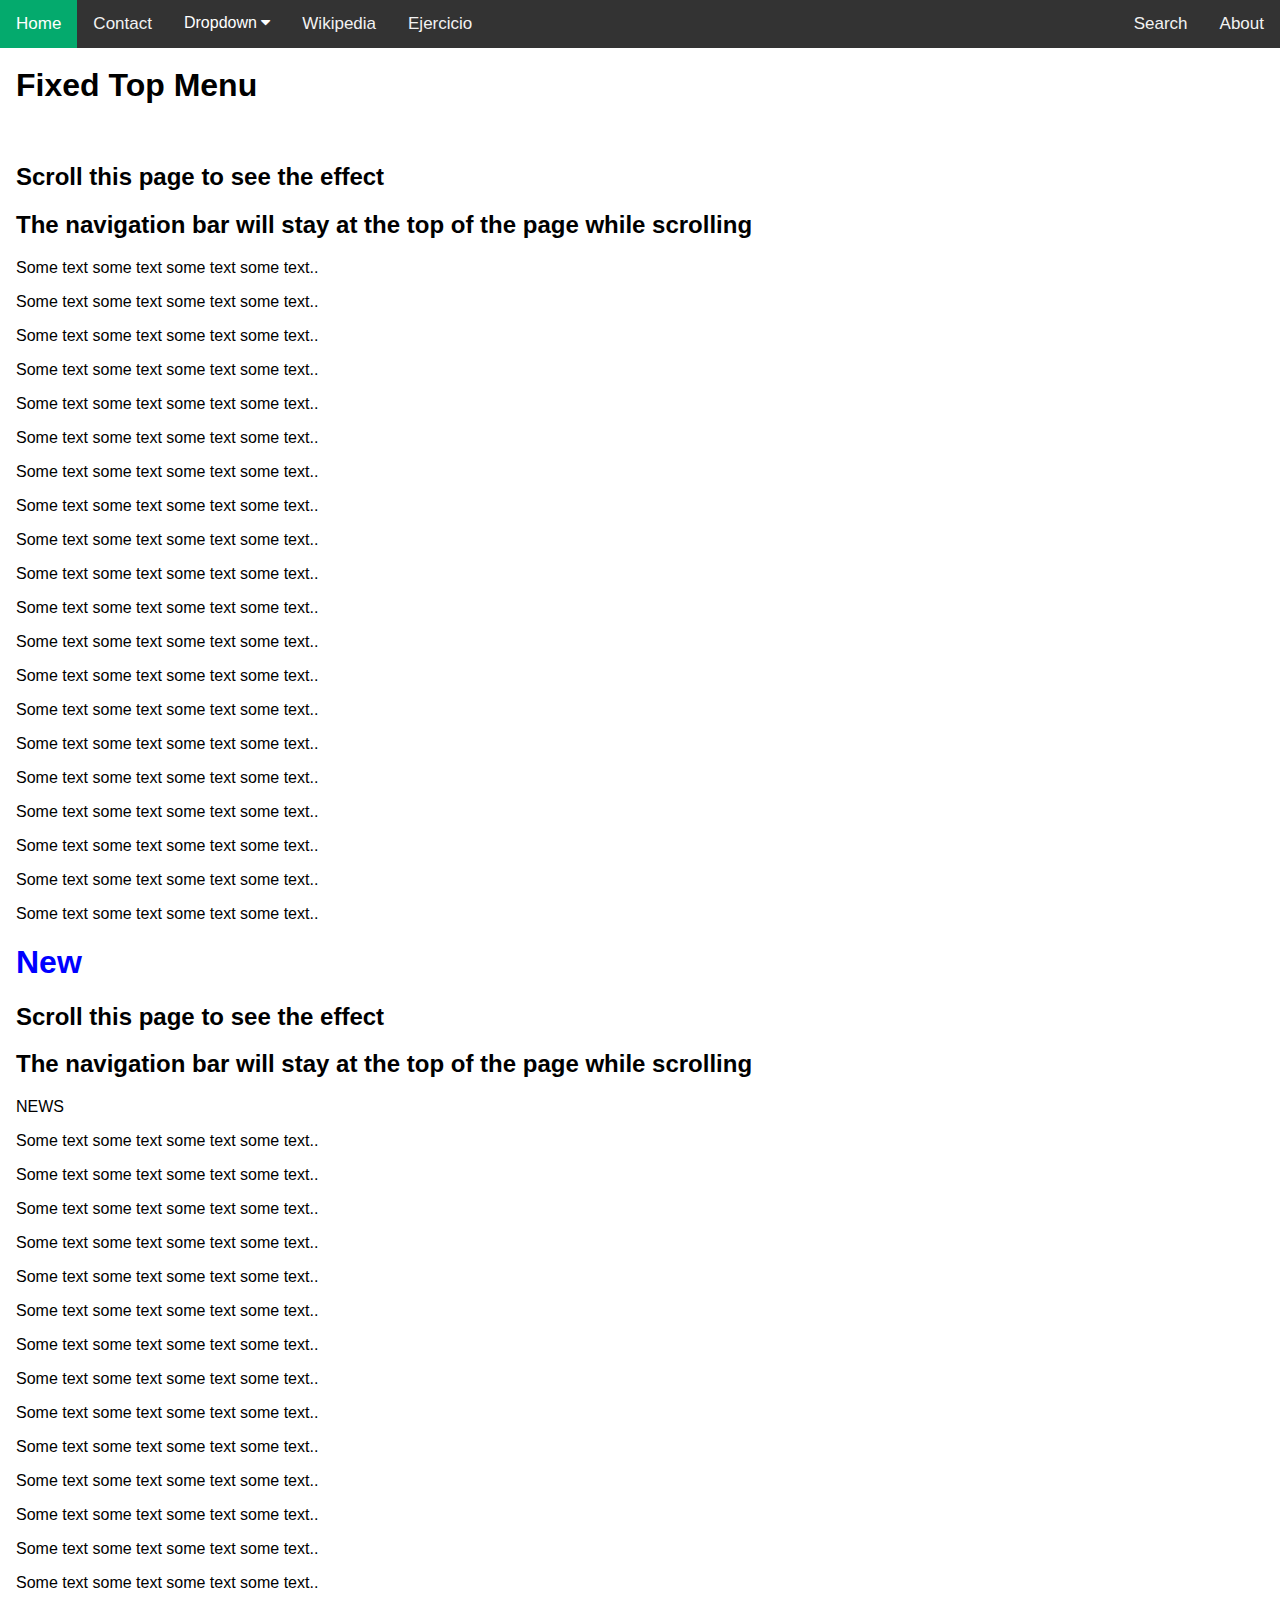
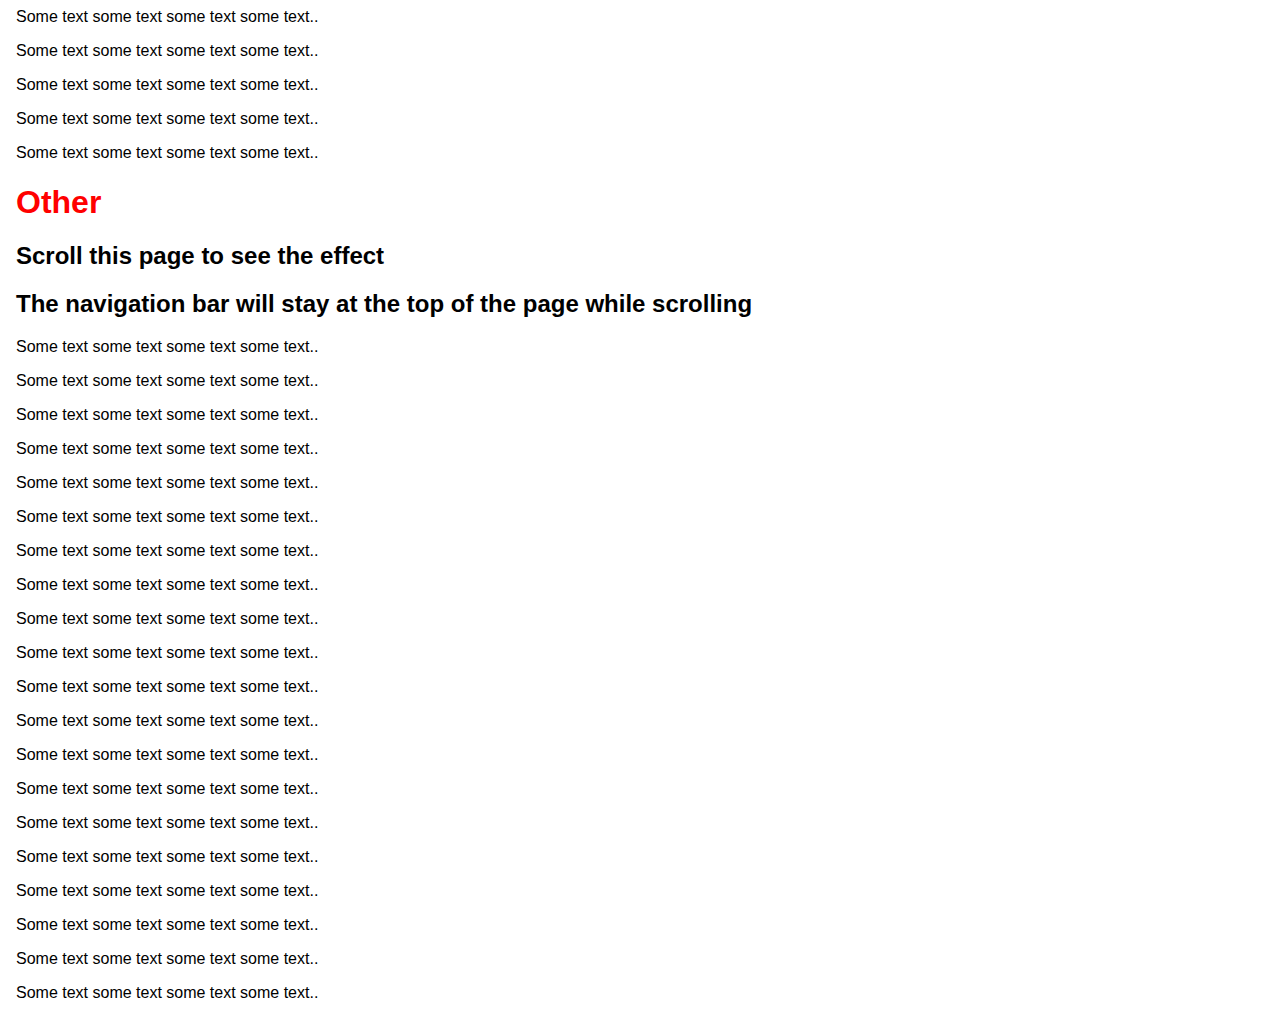
<file: index.html>
<!DOCTYPE html>
<html>
	<head>
		<meta charset="UTF-8">
		<title>Page Title</title>
		<meta name="author" content="Marc Rubio">
		<meta name="description" content="Menu index">
		<meta name="viewport" content="width=device-width, initial-scale=1">
		<link rel="stylesheet" href="https://cdnjs.cloudflare.com/ajax/libs/font-awesome/4.7.0/css/font-awesome.min.css">
		<link rel="stylesheet" href=".\menu.css">
	</head>
	<style>
		 * {
		 scroll-behavior: smooth;
		 }
		 .anchor {
			display: block;
			position: relative;
			top: -100px;
			visibility: hidden;
			}
	</style>
	<body>
		<div class="navbar">
			<a class="active" href="index.html">Home</a>
			<a href="contacto.html">Contact</a>
		<div class="dropdown">
			<button class="dropbtn">Dropdown 
				<i class="fa fa-caret-down"></i>
			</button>
			<div class="dropdown-content">
				<a href="/index.html#home">Home</a>
				<a href="/#news">News</a>
				<a href="/#other">Other</a>
			</div>
		</div>
			<a href="https://es.wikipedia.org/wiki/Wikipedia:Portada" target="blank">Wikipedia</a>
			<a href="/ejercicio.html#ejercicio" target="blank">Ejercicio</a>
			
			<div class="navbar-right">
				<a href="#search">Search</a>
				<a href="#about">About</a>
			</div>
		</div>
		
		<div class="main">
			<div>
			  <h1>Fixed Top Menu<a id="home" class="anchor">a</a></h1>
			  <h2>Scroll this page to see the effect</h2>
			  <h2>The navigation bar will stay at the top of the page while scrolling</h2>
			  <p>Some text some text some text some text..</p>
			  <p>Some text some text some text some text..</p>
			  <p>Some text some text some text some text..</p>
			  <p>Some text some text some text some text..</p>
			  <p>Some text some text some text some text..</p>
			  <p>Some text some text some text some text..</p>
			  <p>Some text some text some text some text..</p>
			  <p>Some text some text some text some text..</p>
			  <p>Some text some text some text some text..</p>
			  <p>Some text some text some text some text..</p>
			  <p>Some text some text some text some text..</p>
			  <p>Some text some text some text some text..</p>
			  <p>Some text some text some text some text..</p>
			  <p>Some text some text some text some text..</p>
			  <p>Some text some text some text some text..</p>
			  <p>Some text some text some text some text..</p>
			  <p>Some text some text some text some text..</p>
			  <p>Some text some text some text some text..</p>
			  <p>Some text some text some text some text..</p>
			  <p>Some text some text some text some text..</p>
			</div>
			<div>
				<h1 style="color:blue;">New<a id="news" class="anchor"></a></h1>
				<h2>Scroll this page to see the effect</h2>
				<h2>The navigation bar will stay at the top of the page while scrolling</h2>
				<p>NEWS</p>
				<p>Some text some text some text some text..</p>
				  <p>Some text some text some text some text..</p>
				  <p>Some text some text some text some text..</p>
				  <p>Some text some text some text some text..</p>
				  <p>Some text some text some text some text..</p>
				  <p>Some text some text some text some text..</p>
				  <p>Some text some text some text some text..</p>
				  <p>Some text some text some text some text..</p>
				  <p>Some text some text some text some text..</p>
				  <p>Some text some text some text some text..</p>
				  <p>Some text some text some text some text..</p>
				  <p>Some text some text some text some text..</p>
				  <p>Some text some text some text some text..</p>
				  <p>Some text some text some text some text..</p>
				  <p>Some text some text some text some text..</p>
				  <p>Some text some text some text some text..</p>
				  <p>Some text some text some text some text..</p>
				  <p>Some text some text some text some text..</p>
				  <p>Some text some text some text some text..</p>
			</div>
			<div>
			  <h1 style="color:red;">Other<a id="other" class="anchor"></a></h1>
			  <h2>Scroll this page to see the effect</h2>
			  <h2>The navigation bar will stay at the top of the page while scrolling</h2>
			  <p>Some text some text some text some text..</p>
			  <p>Some text some text some text some text..</p>
			  <p>Some text some text some text some text..</p>
			  <p>Some text some text some text some text..</p>
			  <p>Some text some text some text some text..</p>
			  <p>Some text some text some text some text..</p>
			  <p>Some text some text some text some text..</p>
			  <p>Some text some text some text some text..</p>
			  <p>Some text some text some text some text..</p>
			  <p>Some text some text some text some text..</p>
			  <p>Some text some text some text some text..</p>
			  <p>Some text some text some text some text..</p>
			  <p>Some text some text some text some text..</p>
			  <p>Some text some text some text some text..</p>
			  <p>Some text some text some text some text..</p>
			  <p>Some text some text some text some text..</p>
			  <p>Some text some text some text some text..</p>
			  <p>Some text some text some text some text..</p>
			  <p>Some text some text some text some text..</p>
			  <p>Some text some text some text some text..</p>
			</div>
		</div><!-- class="main" -->
	</body>
</html>
</file>
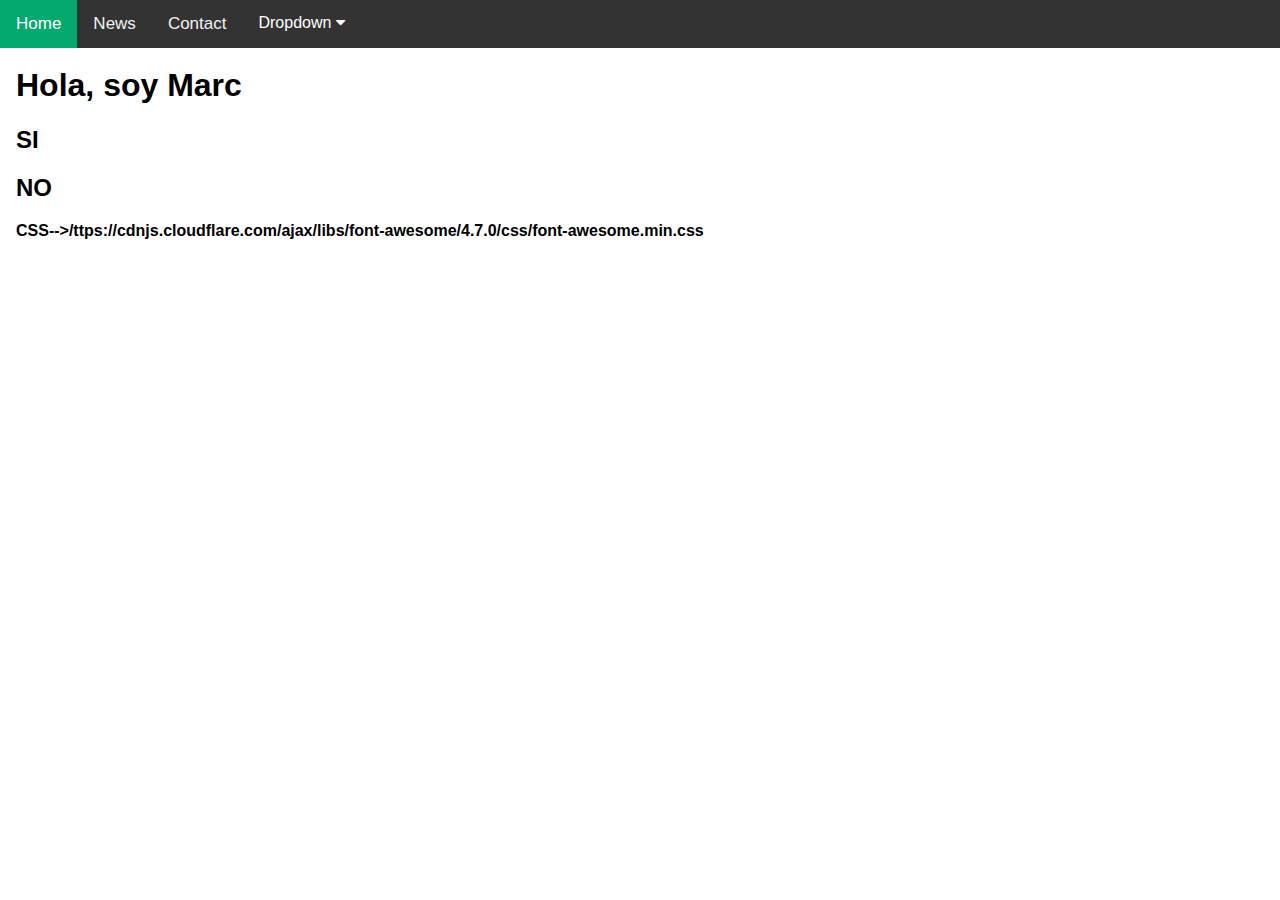
<file: contacto.html>
<!DOCTYPE html>
<html>
	<head>
		<meta charset="UTF-8">
		<title>Page Title</title>
		<meta name="author" content="Marc Rubio">
		<meta name="description" content="Menu index">
		<meta name="viewport" content="width=device-width, initial-scale=1">
		<link rel="stylesheet" href="https://cdnjs.cloudflare.com/ajax/libs/font-awesome/4.7.0/css/font-awesome.min.css">
		<link rel="stylesheet" href=".\menu.css">
		<style>
			.ancla { padding-top: 90px; }
		</style>
	</head>
	<body>
		<div class="navbar">
			<a class="active" href="index.html">Home</a>
			<a href="/index.html #news">News</a>
			<a href="#contacto">Contact</a>
		<div class="dropdown">
			<button class="dropbtn">Dropdown 
				<i class="fa fa-caret-down"></i>
			</button>
			<div class="dropdown-content">
				<a href="/index.html#home">Home</a>
				<a href="/#news">News</a>
				<a href="/#other">Other</a>
			</div>
		</div>
		</div>
		<div class="main">
		  <h1 id="home">Hola, soy Marc</h1>
		  <h2>SI </h2>
		  <h2>NO</h2>
		  <p><b>CSS-->/<b>ttps://cdnjs.cloudflare.com/ajax/libs/font-awesome/4.7.0/css/font-awesome.min.css</p>
		  
	</body>
	</html>
</file>
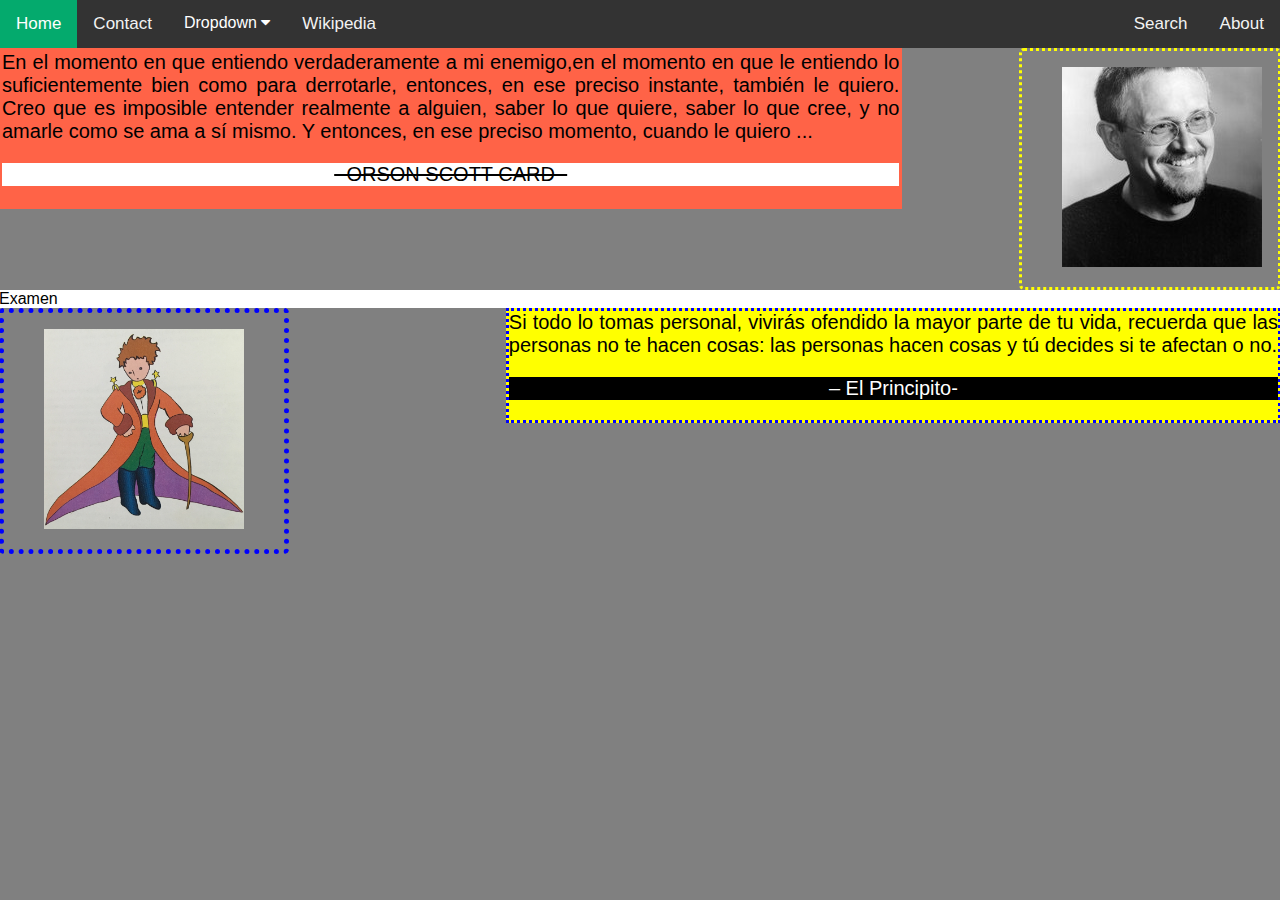
<file: ejercicio.html>
<!DOCTYPE html>
<html>
	<head>
		<meta charset="UTF-8">
		<title>Page Title</title>
		<meta name="author" content="Marc Rubio">
		<meta name="description" content="Menu index">
		<meta name="viewport" content="width=device-width, initial-scale=1">
		<link rel="stylesheet" href="https://cdnjs.cloudflare.com/ajax/libs/font-awesome/4.7.0/css/font-awesome.min.css">
		<link rel="stylesheet" href=".\menu.css">
		<link rel="stylesheet" href=".\ejerciciostyle.css">
		
	</head>
	<body class="bak">
	<div class="navbar">
			<a class="active" href="index.html">Home</a>
			<a href="contacto.html">Contact</a>
		<div class="dropdown">
			<button class="dropbtn">Dropdown 
				<i class="fa fa-caret-down"></i>
			</button>
			<div class="dropdown-content">
				<a href="/index.html#home">Home</a>
				<a href="/#news">News</a>
				<a href="/#other">Other</a>
			</div>
		</div>
			<a href="https://es.wikipedia.org/wiki/Wikipedia:Portada" target="blank">Wikipedia</a>
			<a href="/ejercicio.html#ejercicio" target="blank"></a>
			
			<div class="navbar-right">
				<a href="#search">Search</a>
				<a href="#about">About</a>
			</div>
		</div>
		<div class="main">
		<div id="Texto1">
				En el momento en que entiendo verdaderamente a mi enemigo,en el momento en que le entiendo lo suficientemente
				bien como para derrotarle, entonces, en ese preciso instante, también le quiero. 
				Creo que es imposible entender realmente a alguien, saber lo que quiere, saber lo que cree, y no amarle
				como se ama a sí mismo. Y entonces, en ese preciso momento, cuando le quiero ...
			<p id="p_texto1">- Orson Scott Card -</p>
		</div>
		<div id="imagen1">
			<figure>
				<img class="imagenes" src="../imagen1.jpeg" alt="Orson Scott Card">
			</figure>
		</div>
		<div id="separacion">
			Examen
		</div>
		<div id="texto2">
				Si todo lo tomas personal, vivirás ofendido la mayor parte de tu vida, recuerda que las personas no
				te hacen cosas: las personas hacen cosas y tú decides si te afectan o no.
			<p id="p_texto2">– El Principito-</p>
		</div>
		<div id="imagen2">
			<figure>
				<img class="imagenes" src="../imagen2.jfif" alt="" width = "200" height = "200">
			</figure>
		</div>
		</div>
	</body>
</file>
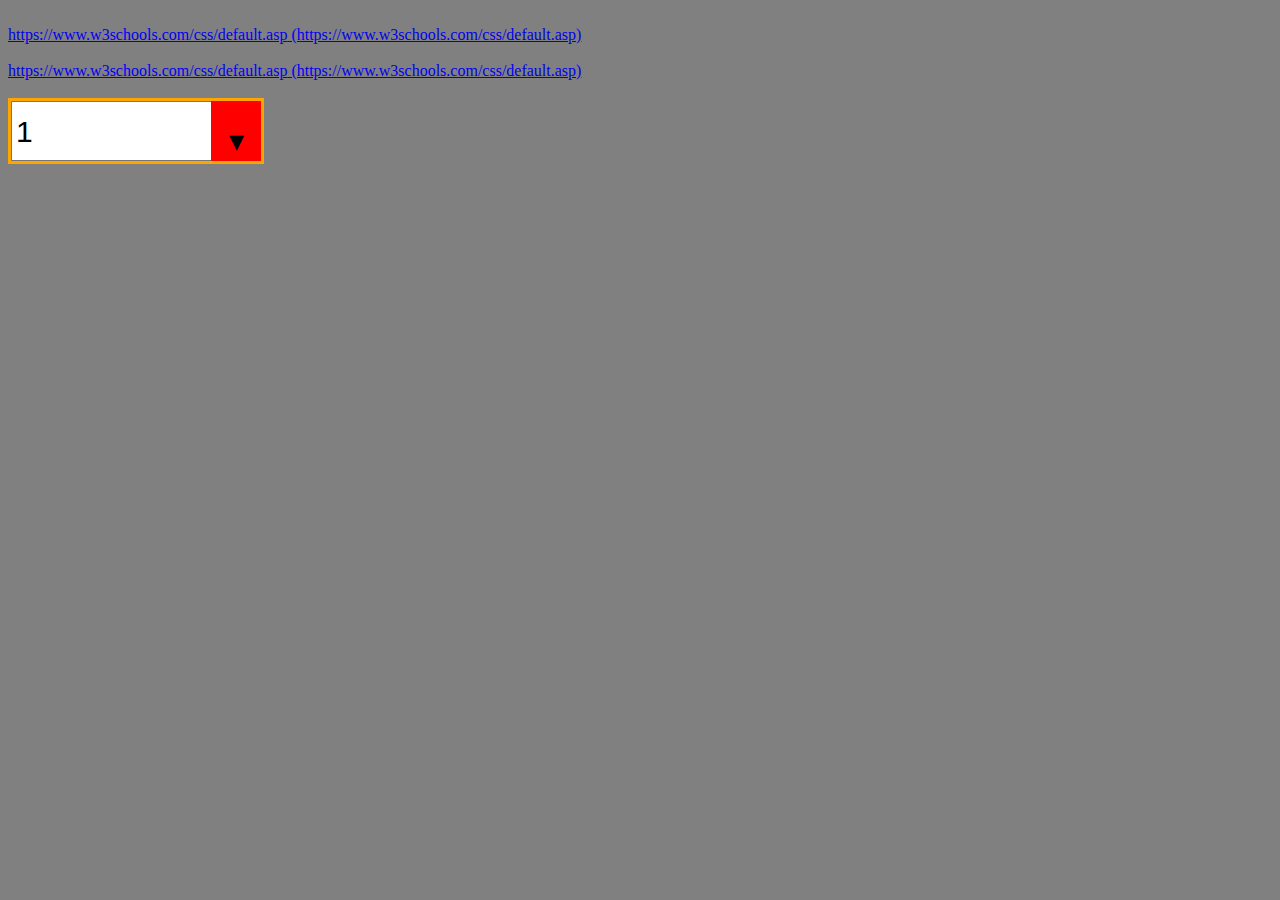
<file: basura/repasoform.html>
<!DOCTYPE html>
<html lang="es">
  <head>
    <meta charset="UTF-8" />
    <title>Page Title</title>
    <link rel="icon" type="image/x-icon" href="/images/favicon.ico" />
    <meta name="author" content="Marc Rubio" />
    <meta name="description" content="IFCD0110" />
    <meta name="viewport" content="width=device-width, initial-scale=1" />
    <style>
      body {
        background-color: gray;
      }
      #caja {
        border: 3px solid orange;
        height: 60px;
        width: 250px;
        overflow: hidden;
        position: relative;
      }
      #caja::after {
        top: 0;
        right: 0;
        position: absolute;
        background-color: red;
        width: 50px;
        height: 50px;
        padding-top: 22px;
        content: "\025be";
        pointer-events: none;
        text-align: center;
        font-size: 30px;
      }
      select {
        font-size: 30px;
        height: 60px;
        width: 250px;
      }
      a::after {
        content: " (" attr(href) ")";
      }
    </style>
  </head>
  <body>
    <br />
    <a href="https://www.w3schools.com/css/default.asp"
      >https://www.w3schools.com/css/default.asp</a
    >
    <br />
    <br />
    <a href="https://www.w3schools.com/css/default.asp"
      >https://www.w3schools.com/css/default.asp</a
    >
    <br />
    <br />
    <div id="caja">
      <select>
        <option>1</option>
        <option>2</option>
        <option>3</option>
        <option>4</option>
      </select>
    </div>
  </body>
</html>
</file>
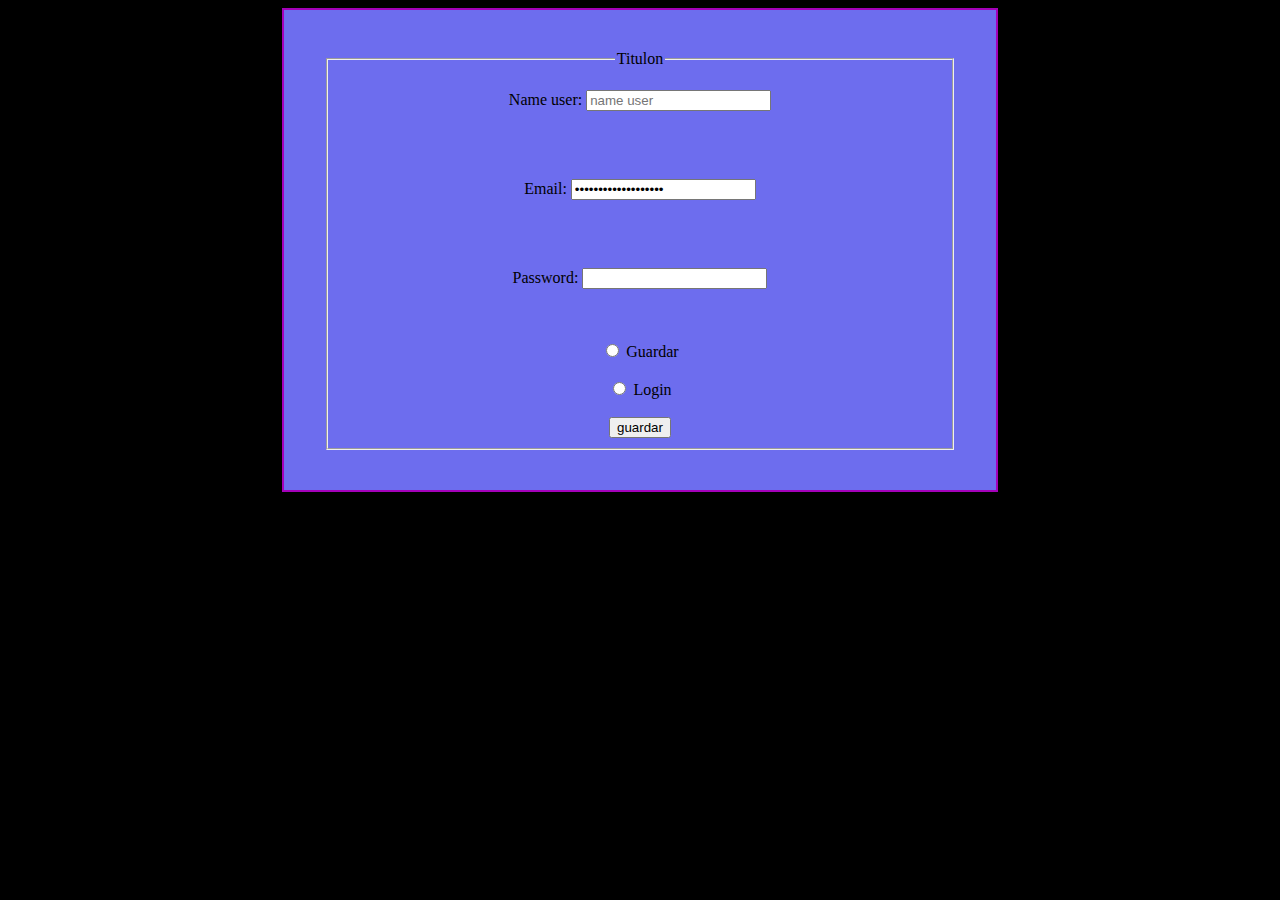
<file: basura/token.html>
<!DOCTYPE html>
<html lang="en">
  <head>
    <meta charset="utf-8" />
    <meta name="viewport" content="width=device-width, initial-scale=1" />
    <meta name="description" content="" />
    <meta name="author" content="Profe" />
    <title></title>
    <style>
      .center {
        margin: auto;
        width: 50%;
        padding: 40px;
        text-align: center;
        background-color: rgb(109, 109, 238);
        border: 2px solid rgb(164, 1, 185);
      }
      form input {
        display: inline;
      }
    </style>
  </head>
  <body style="background-color: rgb(0, 0, 0)">
    <div></div>
    <div class="center">
      <form action="./saves.php" method="get" target="_blank">
        <fieldset>
          <legend>Titulon</legend>
          <p>
            Name user:
            <input
              type="text"
              name="nameuser"
              id="nameUser"
              placeholder="name user"
            />
          </p>
          <br />
          <br />
          <p>
            Email:
            <input type="password" name="mail" value="<?php echo $name;?>" />
          </p>
          <br />
          <br />
          <p>Password: <input type="tel" name="password" /></p>
          <br />
          <br />
          <input
            type="radio"
            name="radio"
            onclick="document.getElementById('nameUser').disabled=false;"
          />
          <label for="program"> Guardar</label>
          <br />
          <br />
          <input
            type="radio"
            name="radio"
            onclick="document.getElementById('nameUser').disabled=true;"
          />
          <label for="program"> Login</label>
          <br />
          <br />
          <input type="submit" value="guardar" />
        </fieldset>
      </form>
    </div>
  </body>
</html>
</file>
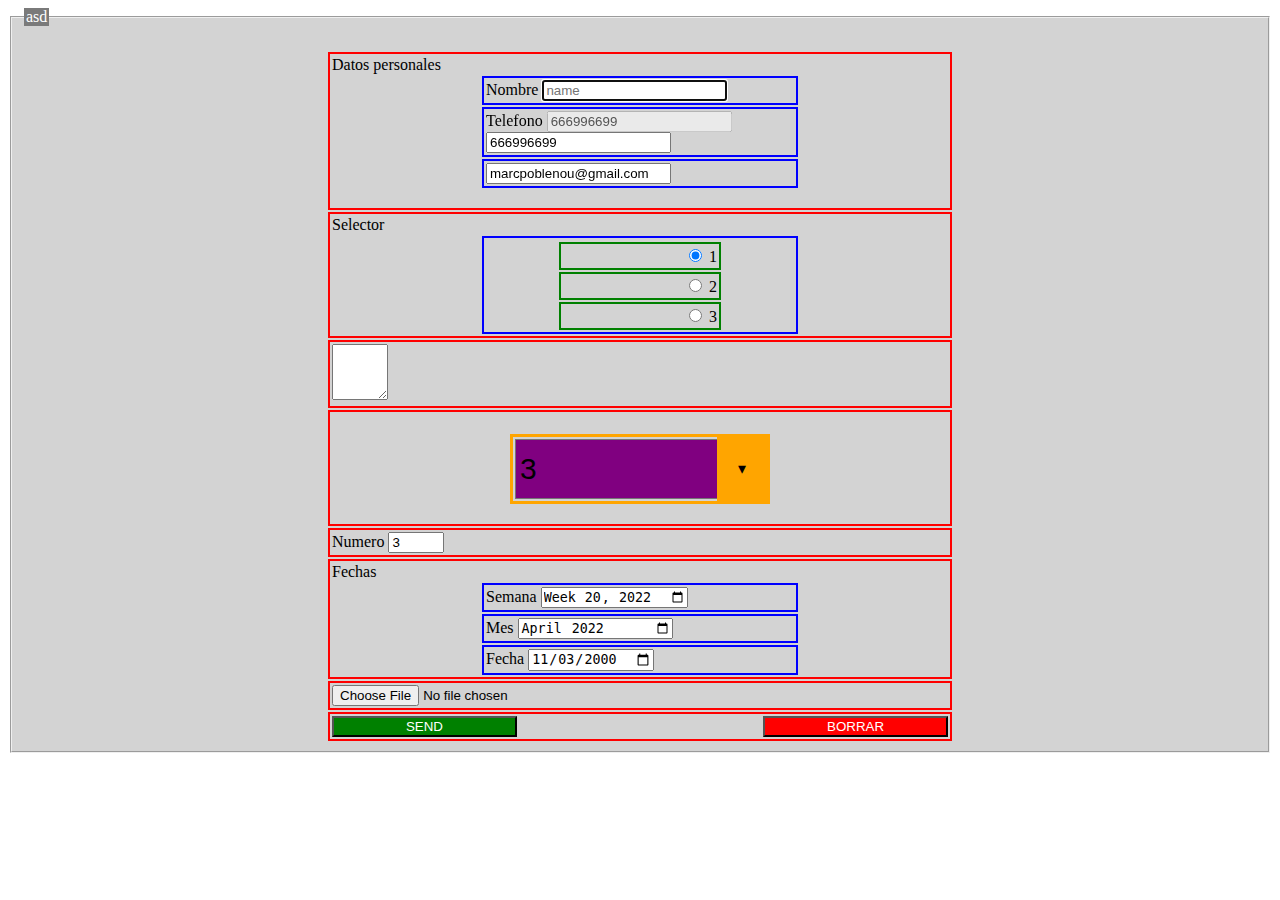
<file: basura/tt.html>
<!DOCTYPE html>
<html lang="es">
	<head>
		<meta charset="UTF-8" />
		<title>Page Title</title>
		<link rel="icon" type="image/x-icon" href="/images/favicon.ico" />
		<meta name="author" content="Marc Rubio" />
		<meta name="description" content="IFCD0110" />
		<meta name="viewport" content="width=device-width, initial-scale=1" />
		<style>
			fieldset {
				background-color: rgb(211, 211, 211);
			}
			legend {
				background-color: rgb(122, 122, 122);
				color: white;
			}
			div {
				margin: auto;
				margin-top: 2px;
				width: 50%;
				padding: 2px;
				border: 2px solid red;
			}
			form div div {
				border: 2px solid blue;
			}
			form div div div {
				border: 2px solid green;
				text-align: right;
			}
			.pade {
				padding-top: 20px;
				padding-bottom: 20px;
			}
			#caja {
				border: 3px solid orange;
				height: 60px;
				width: 250px;
				overflow: hidden;
				position: relative;
			}
			#caja::after {
				top: 0;
				right: 0;
				position: absolute;
				background-color: orange;
				width: 50px;
				height: 50px;
				padding-top: 22px;
				content: "\025be";
				pointer-events: none;
				text-align: center;
			}
			select {
				font-size: 30px;
				height: 60px;
				width: 250px;
				background-color: purple;
			}
			select optgroup {
				background-color: green;
			}
			select option {
				background-color: blue;
			}
			optgroup option:checked {
				background-color: red;
			}
			.tar {
				width: 10px;
				height: 10px;
			}
			.button {
				width: 30%;
				background-color: green;
				color: white;
			}
			.button2 {
				width: 30%;
				background-color: red;
				float: right;
				color: white;
			}
			.button2:hover {
				background-color: yellow;
			}
		</style>
	</head>
	<body>
		<form>
			<fieldset>
				<legend>asd</legend>
				<br />
				<div>
					<label>Datos personales</label>
					<br />
					<div>
						<label for="nombre">Nombre</label>
						<input
							type="text"
							name="nombre"
							placeholder="name"
							autofocus
							required
						/>
					</div>
					<div>
						<label for="phone">Telefono</label>
						<input type="tel" name="phone" value="666996699" disabled />
						<input type="tel" name="phone" value="666996699" />
					</div>
					<div>
						<input type="email" name="email" value="marcpoblenou@gmail.com" />
					</div>
					<br />
				</div>
				<div>
					<label>Selector</label>
					<div>
						<div>
							<input type="radio" name="radius" value="1" checked />
							<label for="program"> 1</label>
						</div>
						<div>
							<input type="radio" name="radius" value="2" />
							<label for="program"> 2</label>
						</div>
						<div>
							<input type="radio" name="radius" value="3" />
							<label for="program"> 3</label>
						</div>
					</div>
				</div>
				<div>
					<textarea style="width: 50px; height: 50px"></textarea>
				</div>
				<div class="pade">
					<div id="caja">
						<select>
							<optgroup label="hola">
								<option value="1">1</option>
								<option value="2">2</option>
								<option value="3" selected>3</option>
							</optgroup>
							<optgroup label="grupo2">
								<option value="5">5</option>
								<option value="6">6</option>
								<option value="7">7</option>
							</optgroup>
							<option value="4">4</option>
						</select>
					</div>
				</div>
				<div>
					<label for="numero">Numero</label>
					<input type="number" name="numero" min="1" max="10" value="3" />
				</div>
				<div>
					<label>Fechas</label>
					<div>
						<label for="semana">Semana</label>
						<input type="week" name="semana" value="2022-W20" />
					</div>
					<div>
						<label for="mes">Mes</label>
						<input type="month" name="mes" value="2022-04" />
					</div>
					<div>
						<label for="date">Fecha</label>
						<input type="date" name="date" value="2000-11-03" />
					</div>
				</div>
				<div>
					<input type="file" name="file" accept=".png" />
				</div>
				<div>
					<input class="button" type="submit" value="SEND" />
					<input class="button2" type="reset" value="BORRAR" />
				</div>
			</fieldset>
		</form>
	</body>
</html>
</file>
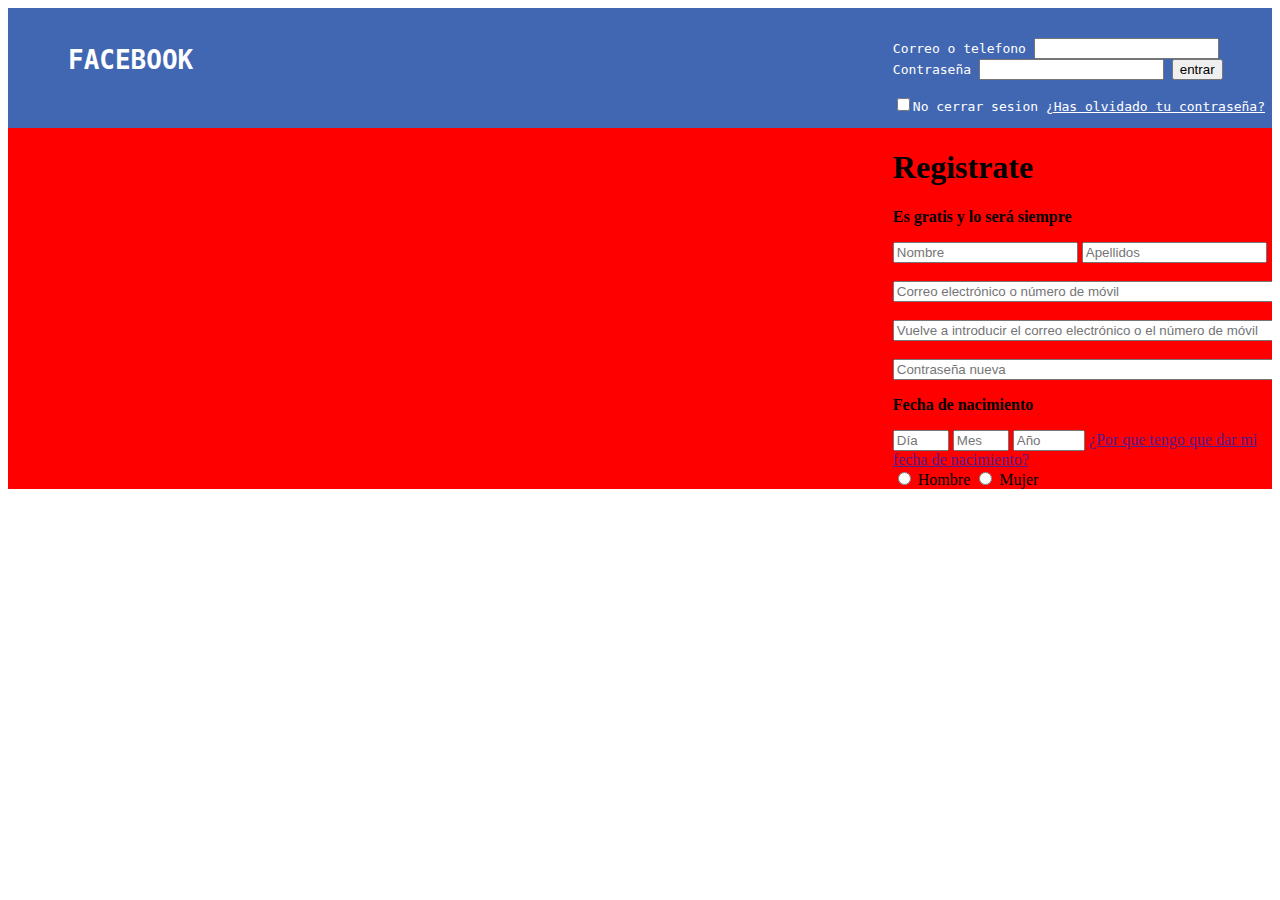
<file: facebook/facebook.html>
<!DOCTYPE html>
<html lang="es">
	<head>
		<meta charset="UTF-8" />
		<title>Page Title</title>
		<meta name="author" content="Marc Rubio" />
		<meta name="description" content="IFCD0110" />
		<meta name="viewport" content="width=device-width, initial-scale=1" />
		<style>
			.div1 {
				background-color: #4267b2;
				margin: auto;
				width: 100%;
				height: 120px;
				overflow: auto;
				font-family: monospace;
			}
			.div2 {
				width: 50%;
				padding-top: 20px;
				padding-left: 60px;
				float: left;
				color: white;
			}
			.div3 {
				width: 30%;
				float: right;
				margin-top: 30px;
				color: white;
			}
			.div4 {
				background-color: red;
				overflow: auto;
			}
			.div5 {
				width: 30%;
				margin: auto;
				float: right;
			}
		</style>
	</head>
	<body>
		<div class="div1">
			<div class="div2">
				<h1>FACEBOOK</h1>
			</div>
			<div class="div3">
				<form>
					<label for="mail">Correo o telefono</label>
					<input type="mail" id="name" name="Correo o teléfono" />
					<br />
					<label for="mail">Contraseña</label>
					<input type="password" id="password" name="Contraseña" />
					<input type="submit" value="entrar" />
					<br />
					<br />
					<input type="checkbox" value="checkbox" />No cerrar sesion
					<a
						href="https://es-es.facebook.com/login/identify/?ctx=recover&ars=facebook_login&from_login_screen=0"
						style="color: white"
						>¿Has olvidado tu contraseña?</a
					>
				</form>
			</div>
		</div>
		<div class="div4">
			<div class="div5">
				<h1>Registrate</h1>
				<p><b>Es gratis y lo será siempre</b></p>
				<input type="name" id="name" name="nombre" placeholder="Nombre" />
				<input
					type="fname"
					id="fname"
					name="apellido"
					placeholder="Apellidos"
				/>
				<br />
				<br />
				<input
					type="mail"
					id="mail"
					name="correo"
					size="46"
					placeholder="Correo electrónico o número de móvil"
				/>
				<br />
				<br />
				<input
					type="mail"
					id="mail"
					name="correo"
					size="46"
					placeholder="Vuelve a introducir el correo electrónico o el número de móvil"
				/>
				<br />
				<br />
				<input
					type="password"
					id="password"
					name="contraseña"
					size="46"
					placeholder="Contraseña nueva"
				/>
				<br />
				<p><b>Fecha de nacimiento</b></p>
				<input
					type="number"
					name="dia"
					min="1"
					max="31"
					value="dia"
					placeholder="Día"
				/>
				<input
					type="number"
					name="mes"
					min="1"
					max="12"
					value="mes"
					placeholder="Mes"
				/>
				<input
					type="number"
					name="year"
					min="0"
					max="2022"
					value="dia"
					placeholder="Año"
				/>
				<a href="">¿Por que tengo que dar mi fecha de nacimiento?</a>
				<br />
				<input type="radio" name="Mujer" value="Hombe" />
				<label for="program"> Hombre</label>
				<input type="radio" name="Mujer" value="Mujer" />
				<label for="program"> Mujer</label>
			</div>
		</div>
	</body>
</html>
</file>
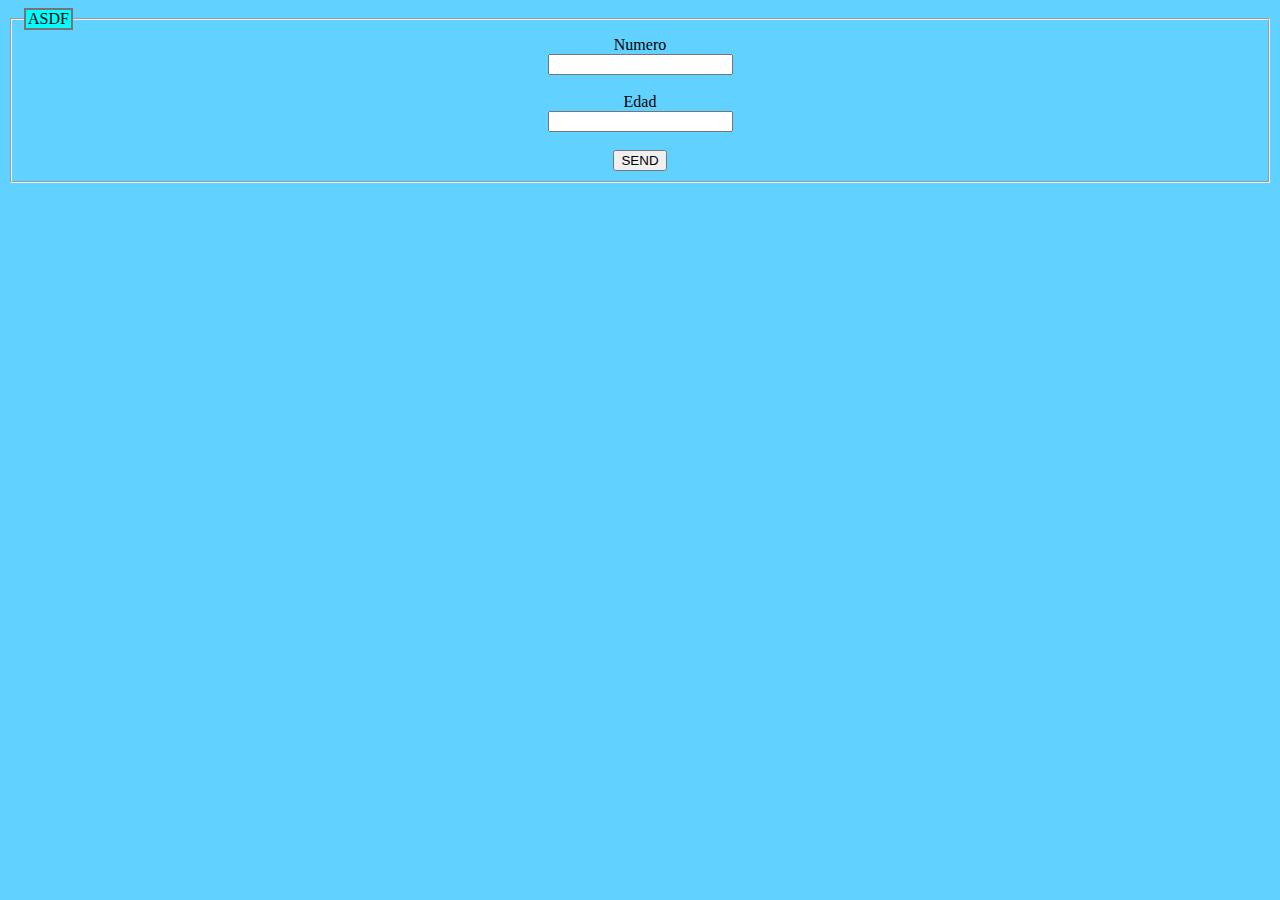
<file: php01/numerosphp.html>
<!DOCTYPE html>
<html lang="es">
	<head>
		<meta charset="UTF-8" />
		<title>Page Title</title>
		<link rel="icon" type="image/x-icon" href="/images/favicon.ico" />
		<meta name="author" content="Marc Rubio" />
		<meta name="description" content="IFCD0110" />
		<meta name="viewport" content="width=device-width, initial-scale=1" />
		<style>
			body {
				background-color: rgb(97, 210, 255);
			}
			legend {
				border: 2px solid rgb(116, 116, 116);
				background-color: aqua;
			}
			div {
				margin: auto;
				width: auto;
				text-align: center;
			}
		</style>
	</head>
	<body>
		<form action="guardado.php" method="get">
			<fieldset>
				<legend>ASDF</legend>
				<div>
					<div>
						<label for="numero">Numero</label>
						<br />
						<input type="number" name="numero" />
					</div>
					<br />
					<div>
						<label for="numero">Edad</label>
						<br />
						<input type="number" name="edad" />
					</div>
					<br />
					<div>
						<input type="submit" value="SEND" />
					</div>
				</div>
			</fieldset>
		</form>
	</body>
</html>
</file>
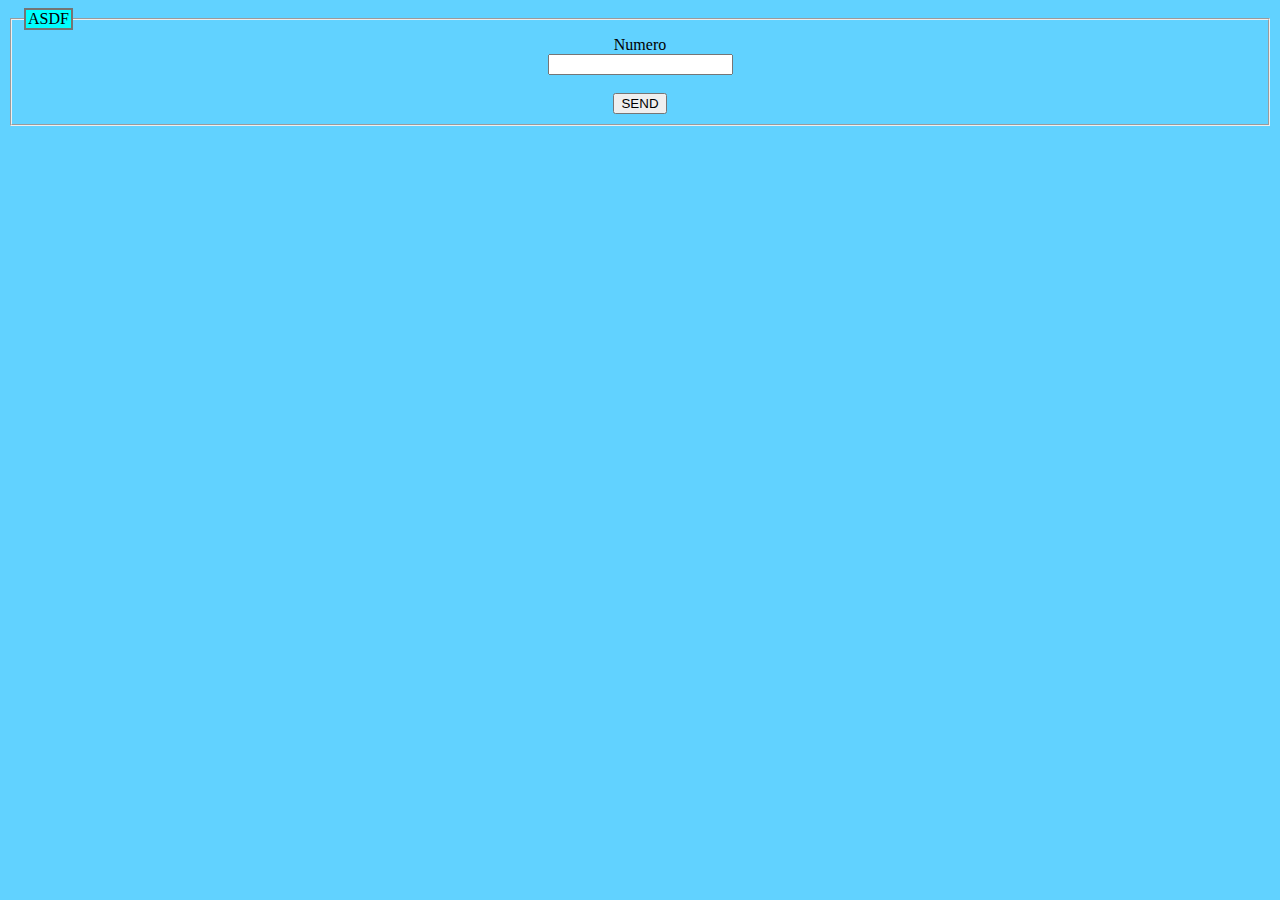
<file: phpej0/php0.html>
<!DOCTYPE html>
<html lang="es">
	<head>
		<meta charset="UTF-8" />
		<title>Page Title</title>
		<link rel="icon" type="image/x-icon" href="/images/favicon.ico" />
		<meta name="author" content="Marc Rubio" />
		<meta name="description" content="IFCD0110" />
		<meta name="viewport" content="width=device-width, initial-scale=1" />
		<style>
			body {
				background-color: rgb(97, 210, 255);
			}
			legend {
				border: 2px solid rgb(116, 116, 116);
				background-color: aqua;
			}
			div {
				margin: auto;
				width: auto;
				text-align: center;
			}
		</style>
	</head>
	<body>
		<form action="guardar.php" method="get">
			<fieldset>
				<legend>ASDF</legend>
				<div>
					<div>
						<label for="numero">Numero</label>
						<br />
						<input type="number" name="numero" />
					</div>
					<br />
					<div>
						<input type="submit" value="SEND" />
					</div>
				</div>
			</fieldset>
		</form>
	</body>
</html>
</file>
